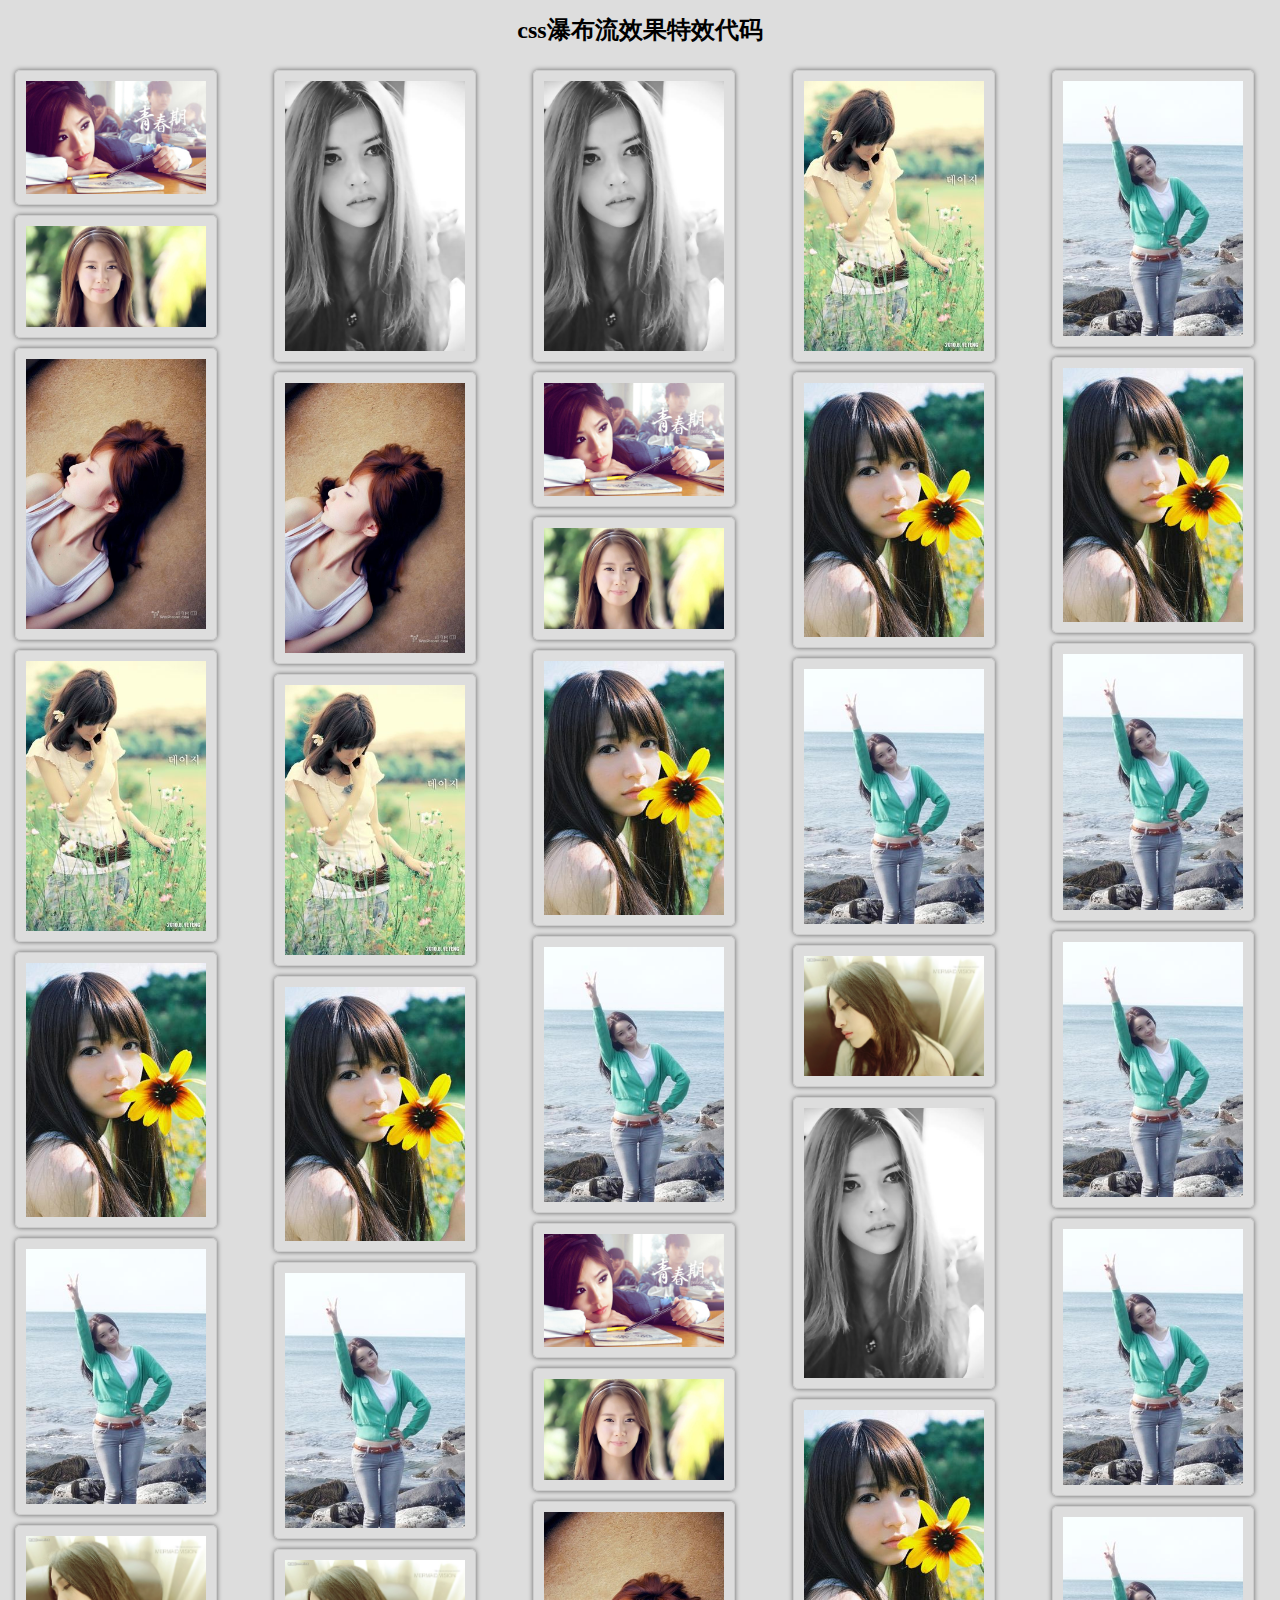
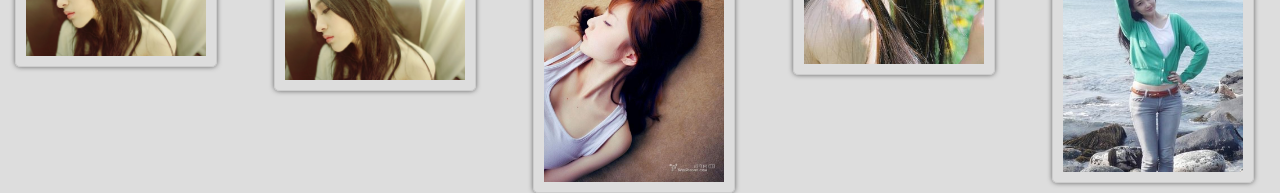
<file: demo/index.html>
<!DOCTYPE html>
<html lang="en">
<head>
	<meta charset="UTF-8">
	<title>css3实现瀑布流效果</title>
	<link rel="stylesheet"type="text/css"href="../css/style.css" />
</head>
<body>
	<section id="title">
		<h2>css瀑布流效果特效代码</h2>
	</section>
	<div id="main">
		<div class="box">
			<div class="pic">
				<img src="../images/img_1.jpg" />
			</div>
		</div>
		<div class="box">
			<div class="pic">
				<img src="../images/img_2.jpg" />
			</div>
		</div>
		<div class="box">
			<div class="pic">
				<img src="../images/img_3.jpg" />
			</div>
		</div>
		<div class="box">
			<div class="pic">
				<img src="../images/img_4.jpg" />
			</div>
		</div>
		<div class="box">
			<div class="pic">
				<img src="../images/img_5.jpg" />
			</div>
		</div>
		<div class="box">
			<div class="pic">
				<img src="../images/img_6.jpg" />
			</div>
		</div>
		<div class="box">
			<div class="pic">
				<img src="../images/img_7.jpg" />
			</div>
		</div>
		<div class="box">
			<div class="pic">
				<img src="../images/img_8.jpg" />
			</div>
		</div>
		<div class="box">
			<div class="pic">
				<img src="../images/img_3.jpg" />
			</div>
		</div>
		<div class="box">
			<div class="pic">
				<img src="../images/img_4.jpg" />
			</div>
		</div>
		<div class="box">
			<div class="pic">
				<img src="../images/img_5.jpg" />
			</div>
		</div>
		<div class="box">
			<div class="pic">
				<img src="../images/img_6.jpg" />
			</div>
		</div>
		<div class="box">
			<div class="pic">
				<img src="../images/img_7.jpg" />
			</div>
		</div>
		<div class="box">
			<div class="pic">
				<img src="../images/img_8.jpg" />
			</div>
		</div>
		<div class="box">
			<div class="pic">
				<img src="../images/img_1.jpg" />
			</div>
		</div>
		<div class="box">
			<div class="pic">
				<img src="../images/img_2.jpg" />
			</div>
		</div>
		<div class="box">
			<div class="pic">
				<img src="../images/img_5.jpg" />
			</div>
		</div>
		<div class="box">
			<div class="pic">
				<img src="../images/img_6.jpg" />
			</div>
		</div>
		<div class="box">
			<div class="pic">
				<img src="../images/img_1.jpg" />
			</div>
		</div>
		<div class="box">
			<div class="pic">
				<img src="../images/img_2.jpg" />
			</div>
		</div>
		<div class="box">
			<div class="pic">
				<img src="../images/img_3.jpg" />
			</div>
		</div>
		<div class="box">
			<div class="pic">
				<img src="../images/img_4.jpg" />
			</div>
		</div>
		<div class="box">
			<div class="pic">
				<img src="../images/img_5.jpg" />
			</div>
		</div>
		<div class="box">
			<div class="pic">
				<img src="../images/img_6.jpg" />
			</div>
		</div>
		<div class="box">
			<div class="pic">
				<img src="../images/img_7.jpg" />
			</div>
		</div>
		<div class="box">
			<div class="pic">
				<img src="../images/img_8.jpg" />
			</div>
		</div>
		<div class="box">
			<div class="pic">
				<img src="../images/img_5.jpg" />
			</div>
		</div>
		<div class="box">
			<div class="pic">
				<img src="../images/img_6.jpg" />
			</div>
		</div>
		<div class="box">
			<div class="pic">
				<img src="../images/img_5.jpg" />
			</div>
		</div>
		<div class="box">
			<div class="pic">
				<img src="../images/img_6.jpg" />
			</div>
		</div>
		<div class="box">
			<div class="pic">
				<img src="../images/img_6.jpg" />
			</div>
		</div>
		<div class="box">
			<div class="pic">
				<img src="../images/img_6.jpg" />
			</div>
		</div>
		<div class="box">
			<div class="pic">
				<img src="../images/img_6.jpg" />
			</div>
		</div>
		  <div class="cl"></div>
	</div>
</body>
</html>
</file>
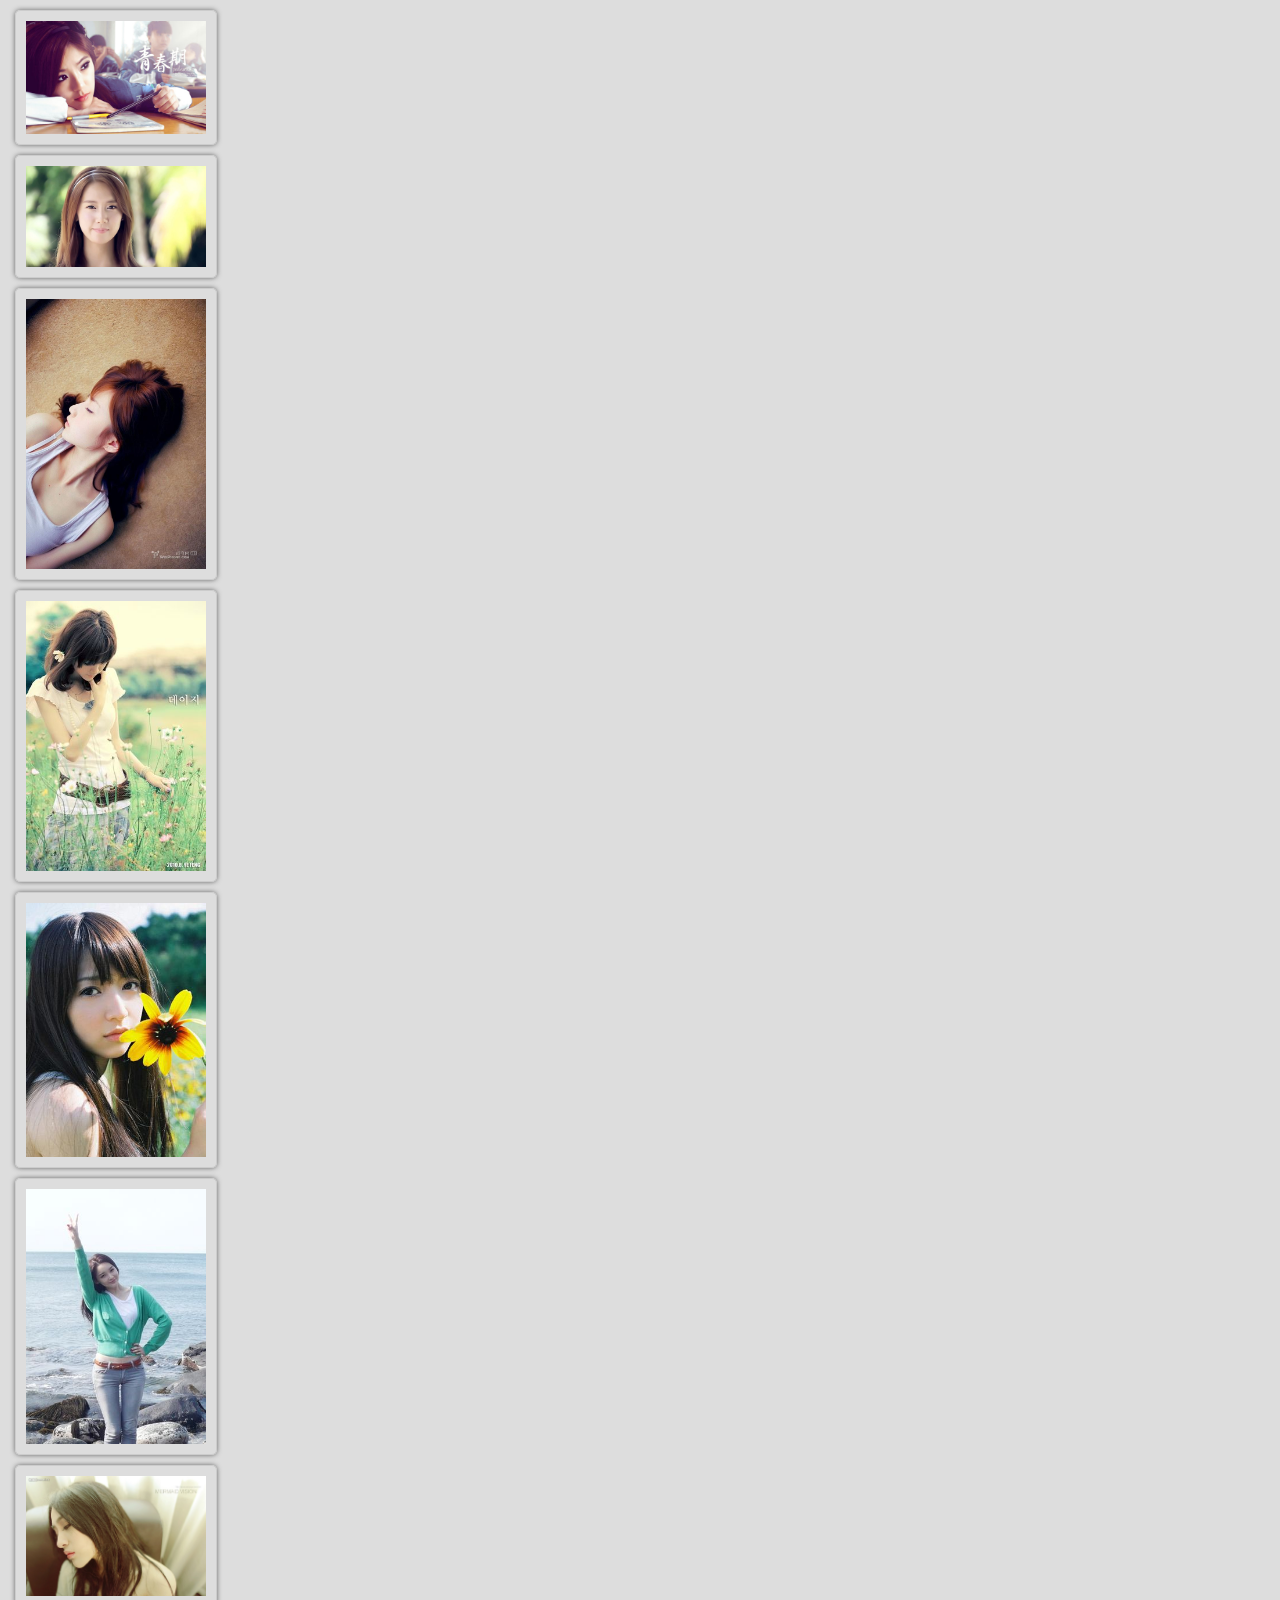
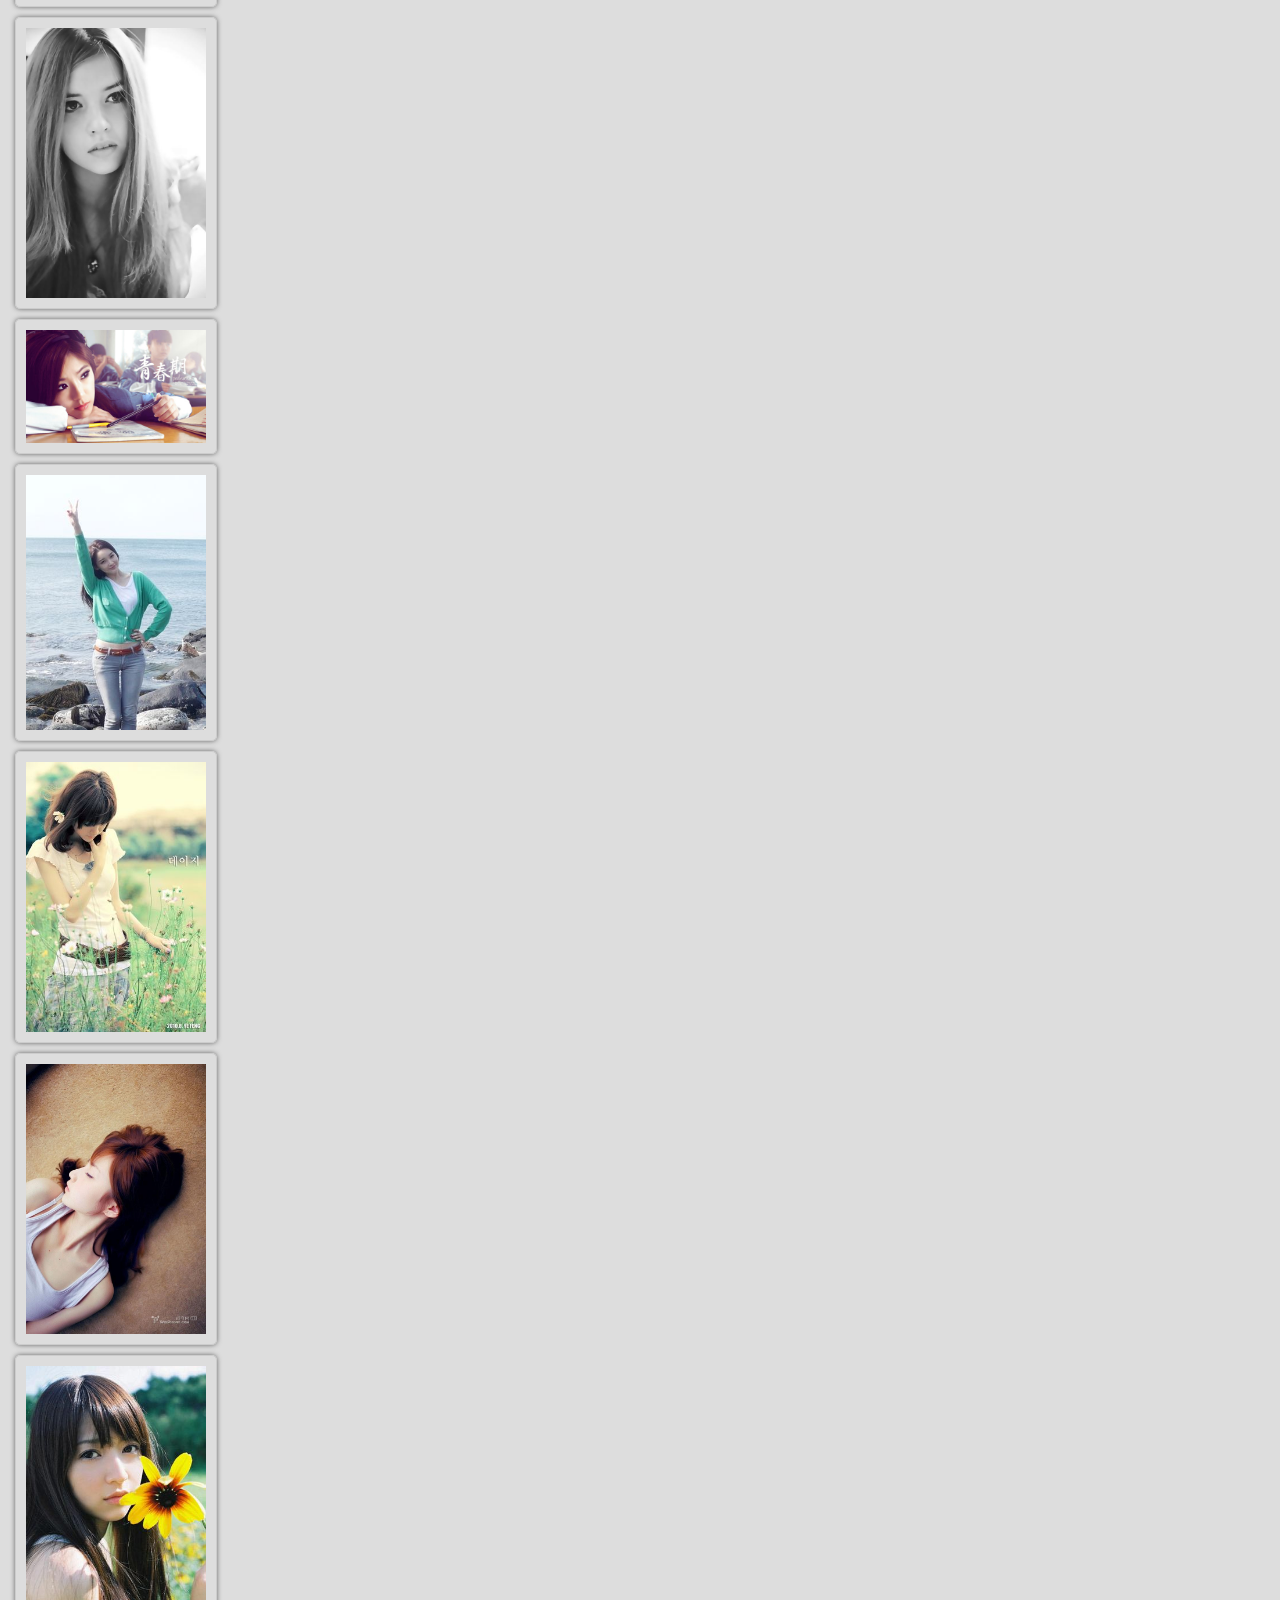
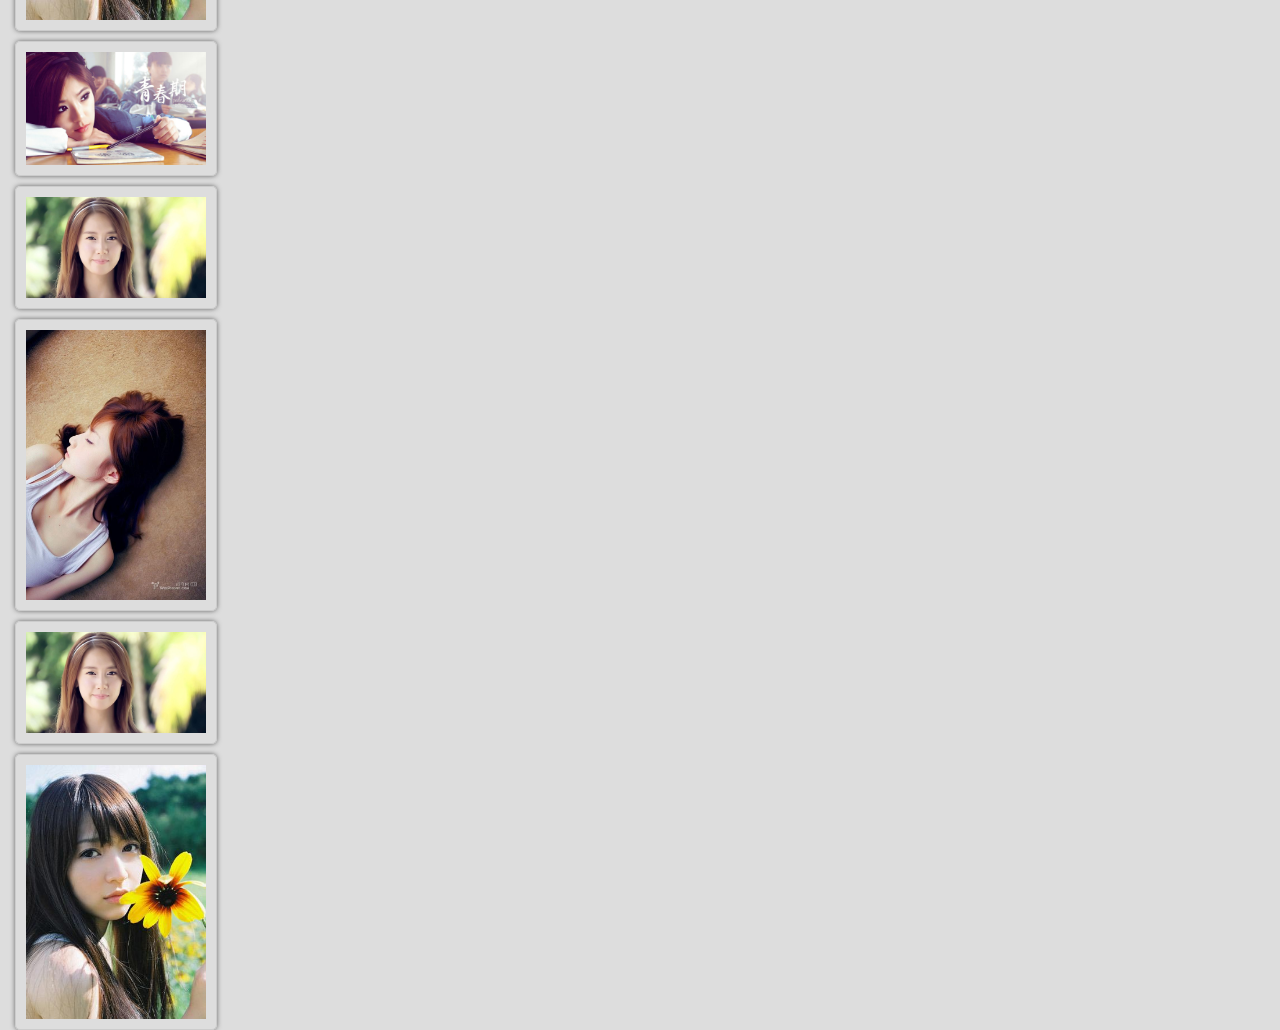
<file: demo/index2.html>
<!DOCTYPE html>
<html lang="en">
<head>
	<meta charset="UTF-8">
	<title>jquery实现瀑布流效果</title>
	<link rel="stylesheet" type="text/css" href="../css/style.css" />
</head>
<body>
	<div id="warp">
		<div class="box">
			<div class="pic">
				<img src="../images/img_1.jpg" />
			</div>
		</div>
		<div class="box">
			<div class="pic">
				<img src="../images/img_2.jpg" />
			</div>
		</div>
		<div class="box">
			<div class="pic">
				<img src="../images/img_3.jpg" />
			</div>
		</div>
		<div class="box">
			<div class="pic">
				<img src="../images/img_4.jpg" />
			</div>
		</div>
		<div class="box">
			<div class="pic">
				<img src="../images/img_5.jpg" />
			</div>
		</div>
		<div class="box">
			<div class="pic">
				<img src="../images/img_6.jpg" />
			</div>
		</div>
		<div class="box">
			<div class="pic">
				<img src="../images/img_7.jpg" />
			</div>
		</div>
		<div class="box">
			<div class="pic">
				<img src="../images/img_8.jpg" />
			</div>
		</div>
		<div class="box">
			<div class="pic">
				<img src="../images/img_1.jpg" />
			</div>
		</div>
		<div class="box">
			<div class="pic">
				<img src="../images/img_6.jpg" />
			</div>
		</div>
		<div class="box">
			<div class="pic">
				<img src="../images/img_4.jpg" />
			</div>
		</div>
		<div class="box">
			<div class="pic">
				<img src="../images/img_3.jpg" />
			</div>
		</div>
		<div class="box">
			<div class="pic">
				<img src="../images/img_5.jpg" />
			</div>
		</div>
		<div class="box">
			<div class="pic">
				<img src="../images/img_1.jpg" />
			</div>
		</div>
		<div class="box">
			<div class="pic">
				<img src="../images/img_2.jpg" />
			</div>
		</div>
		<div class="box">
			<div class="pic">
				<img src="../images/img_3.jpg" />
			</div>
		</div>
		<div class="box">
			<div class="pic">
				<img src="../images/img_2.jpg" />
			</div>
		</div>
		<div class="box">
			<div class="pic">
				<img src="../images/img_5.jpg" />
			</div>
		</div>
		<div class="cl"></div>
	</div>
</body>
</html>
</file>
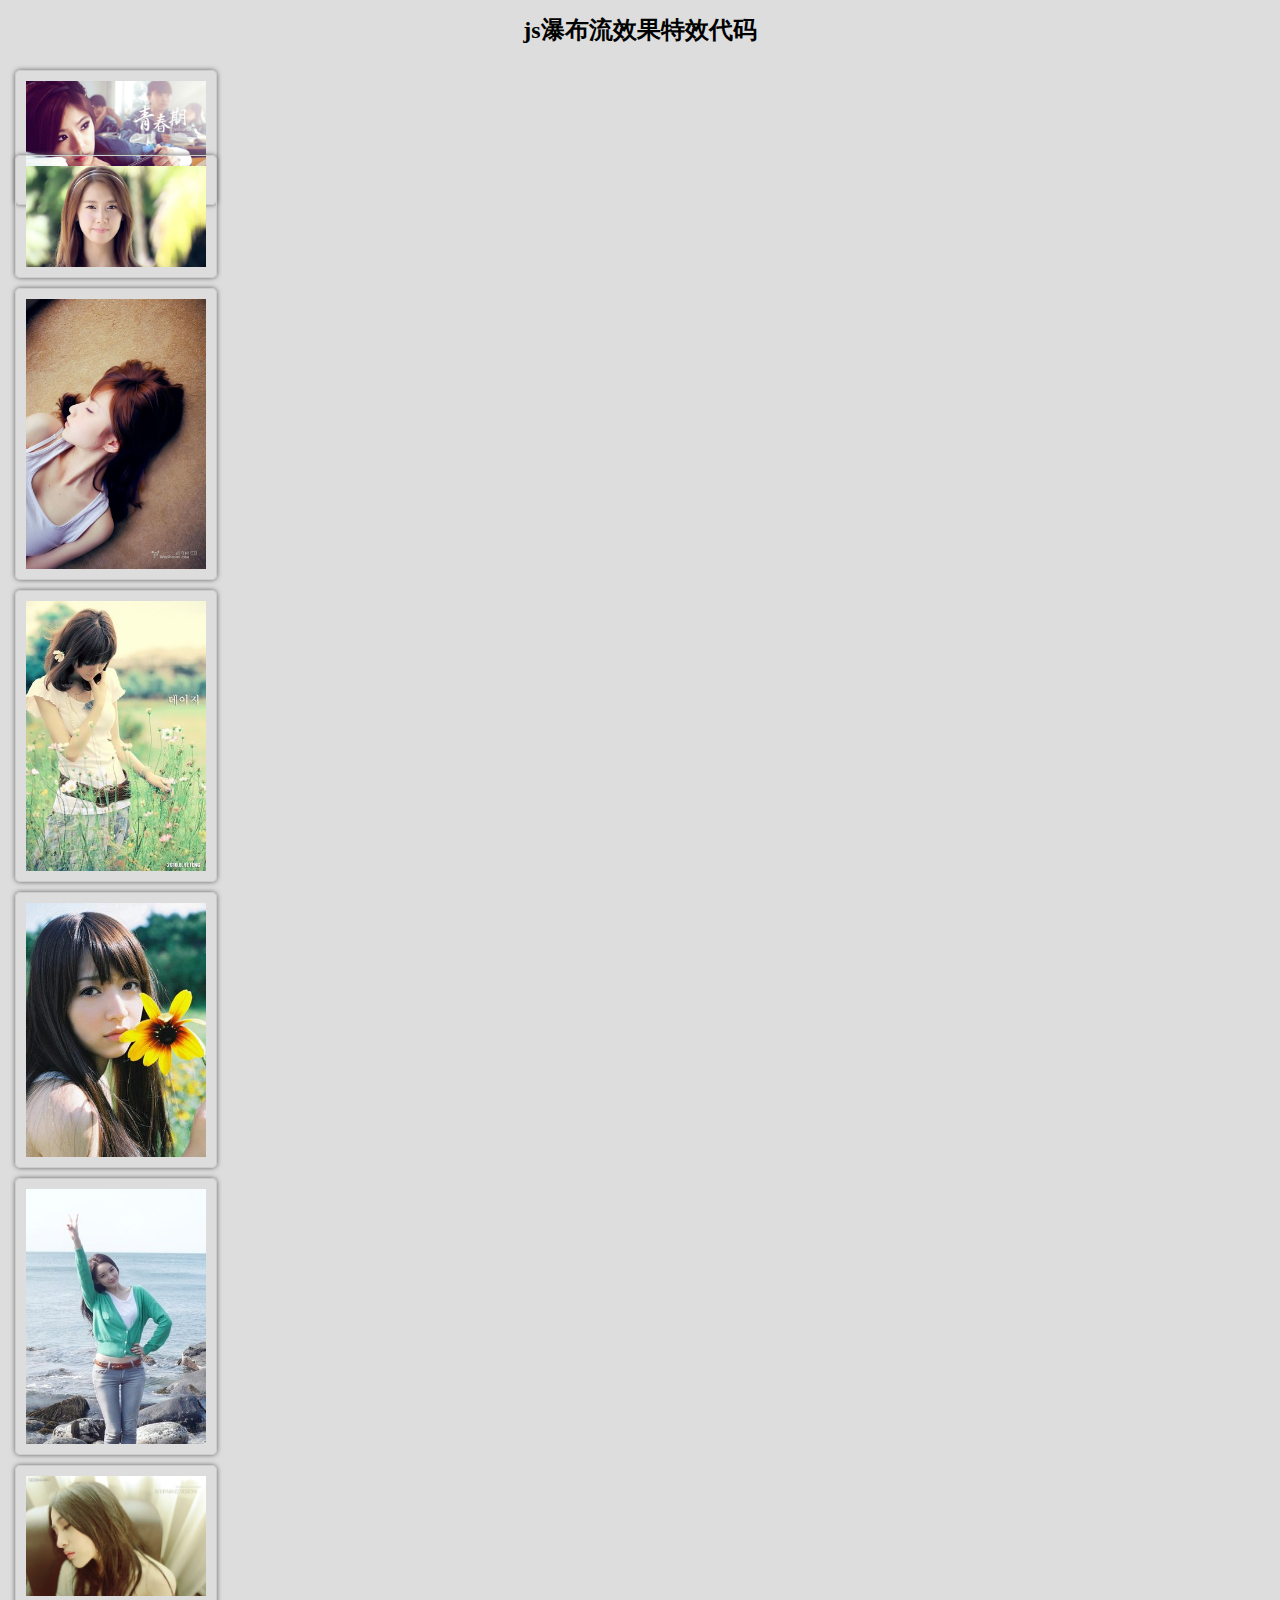
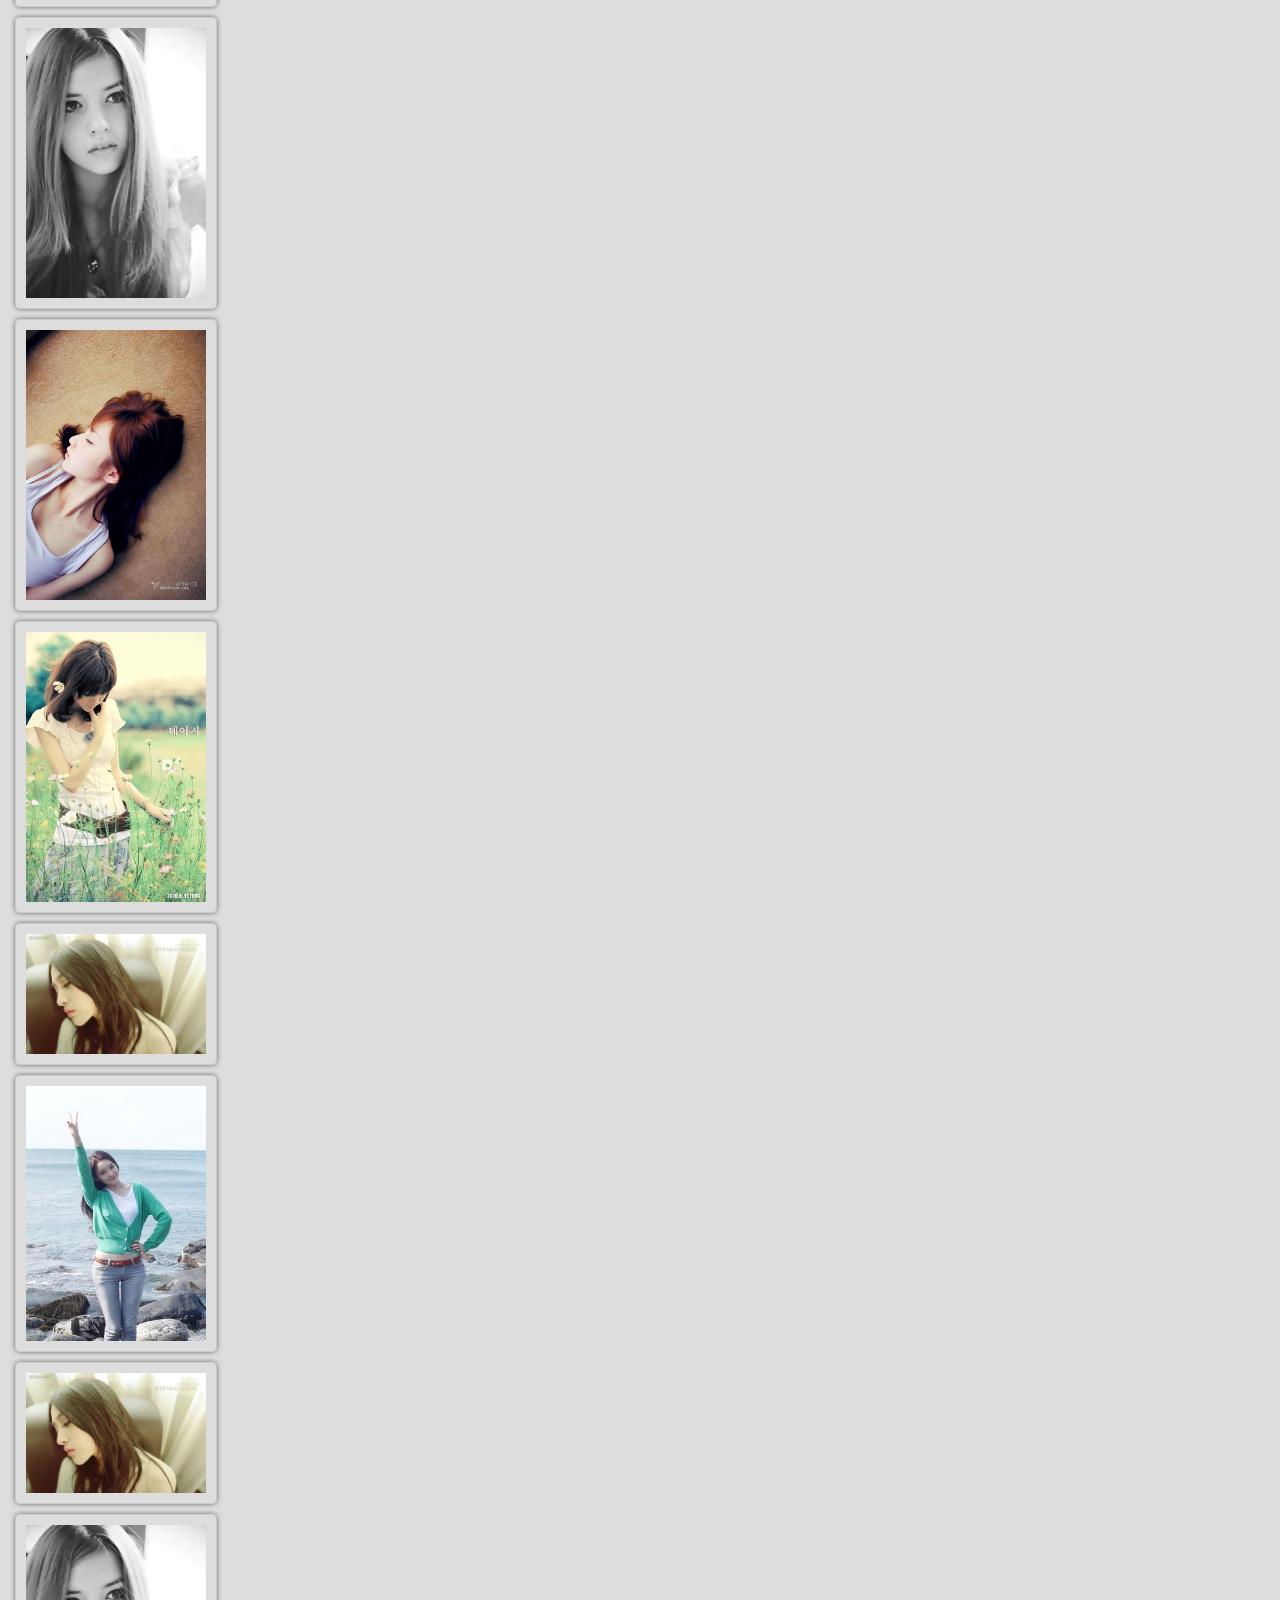
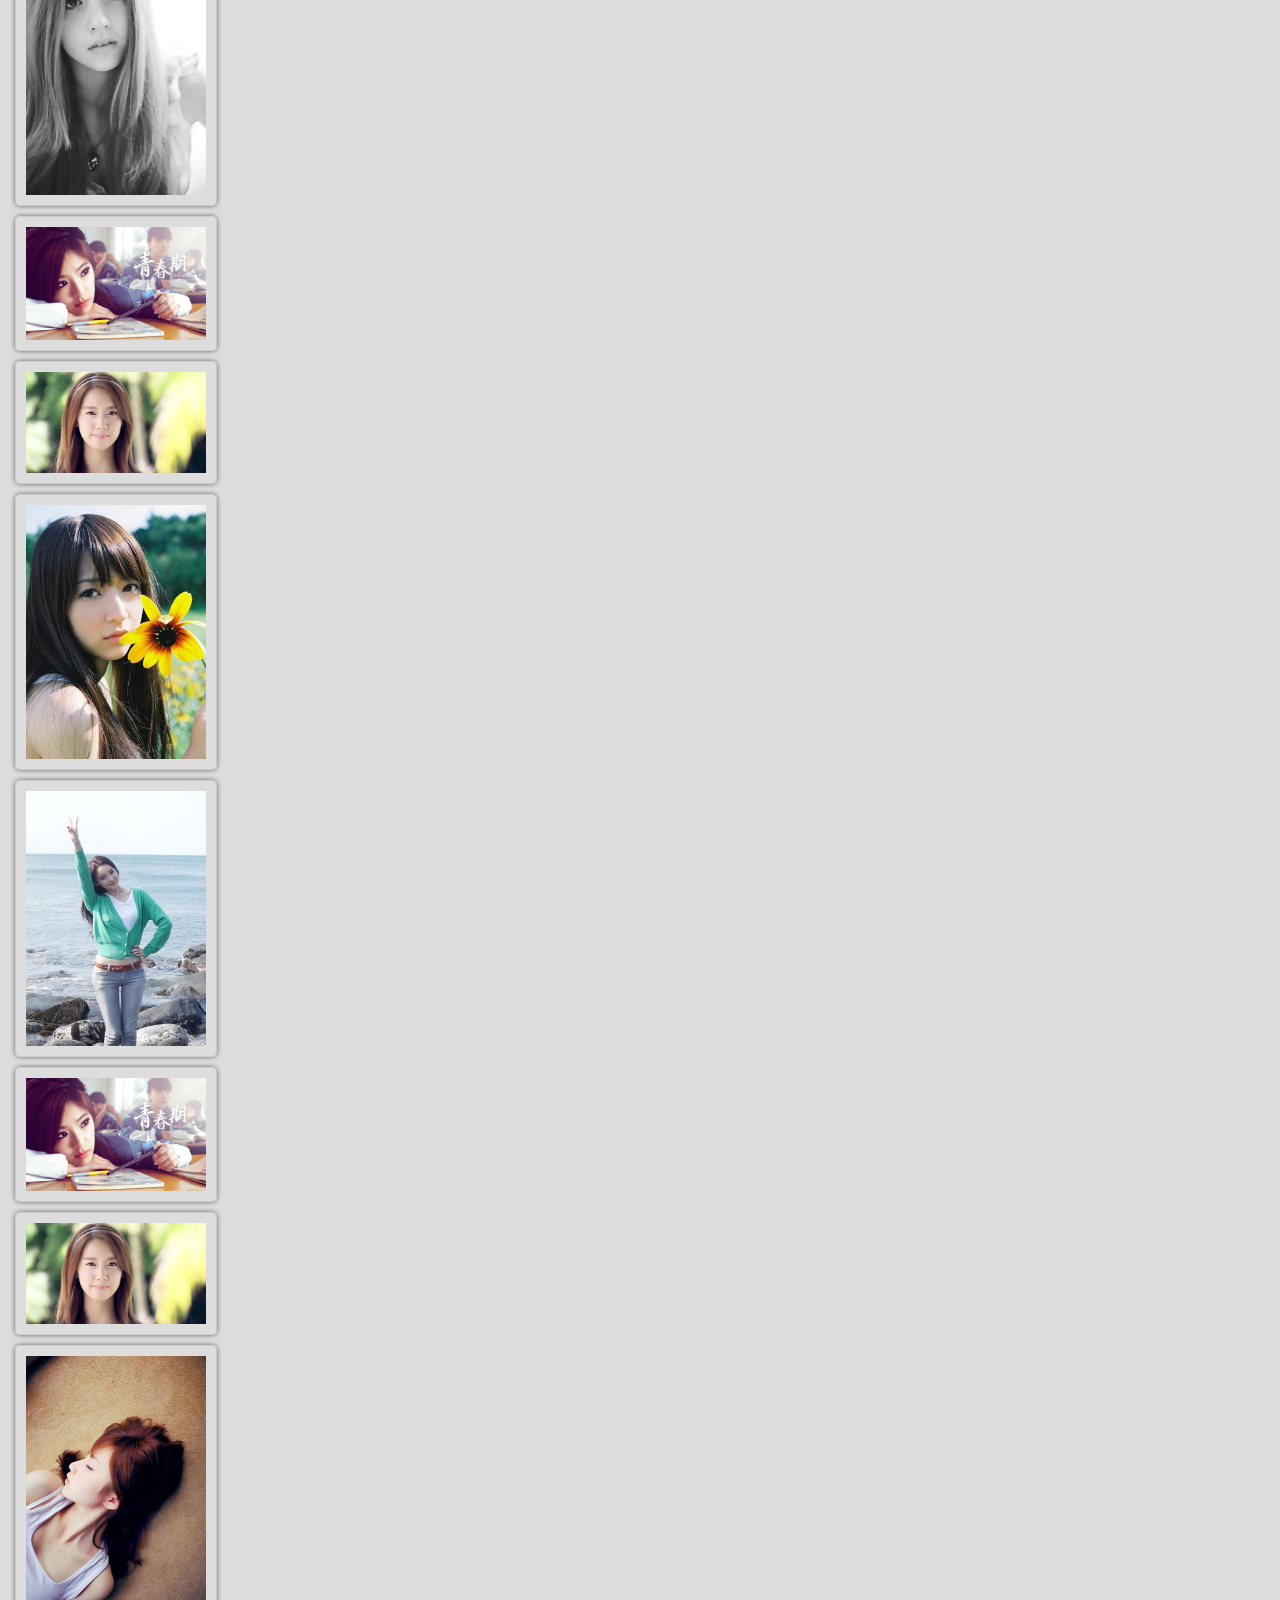
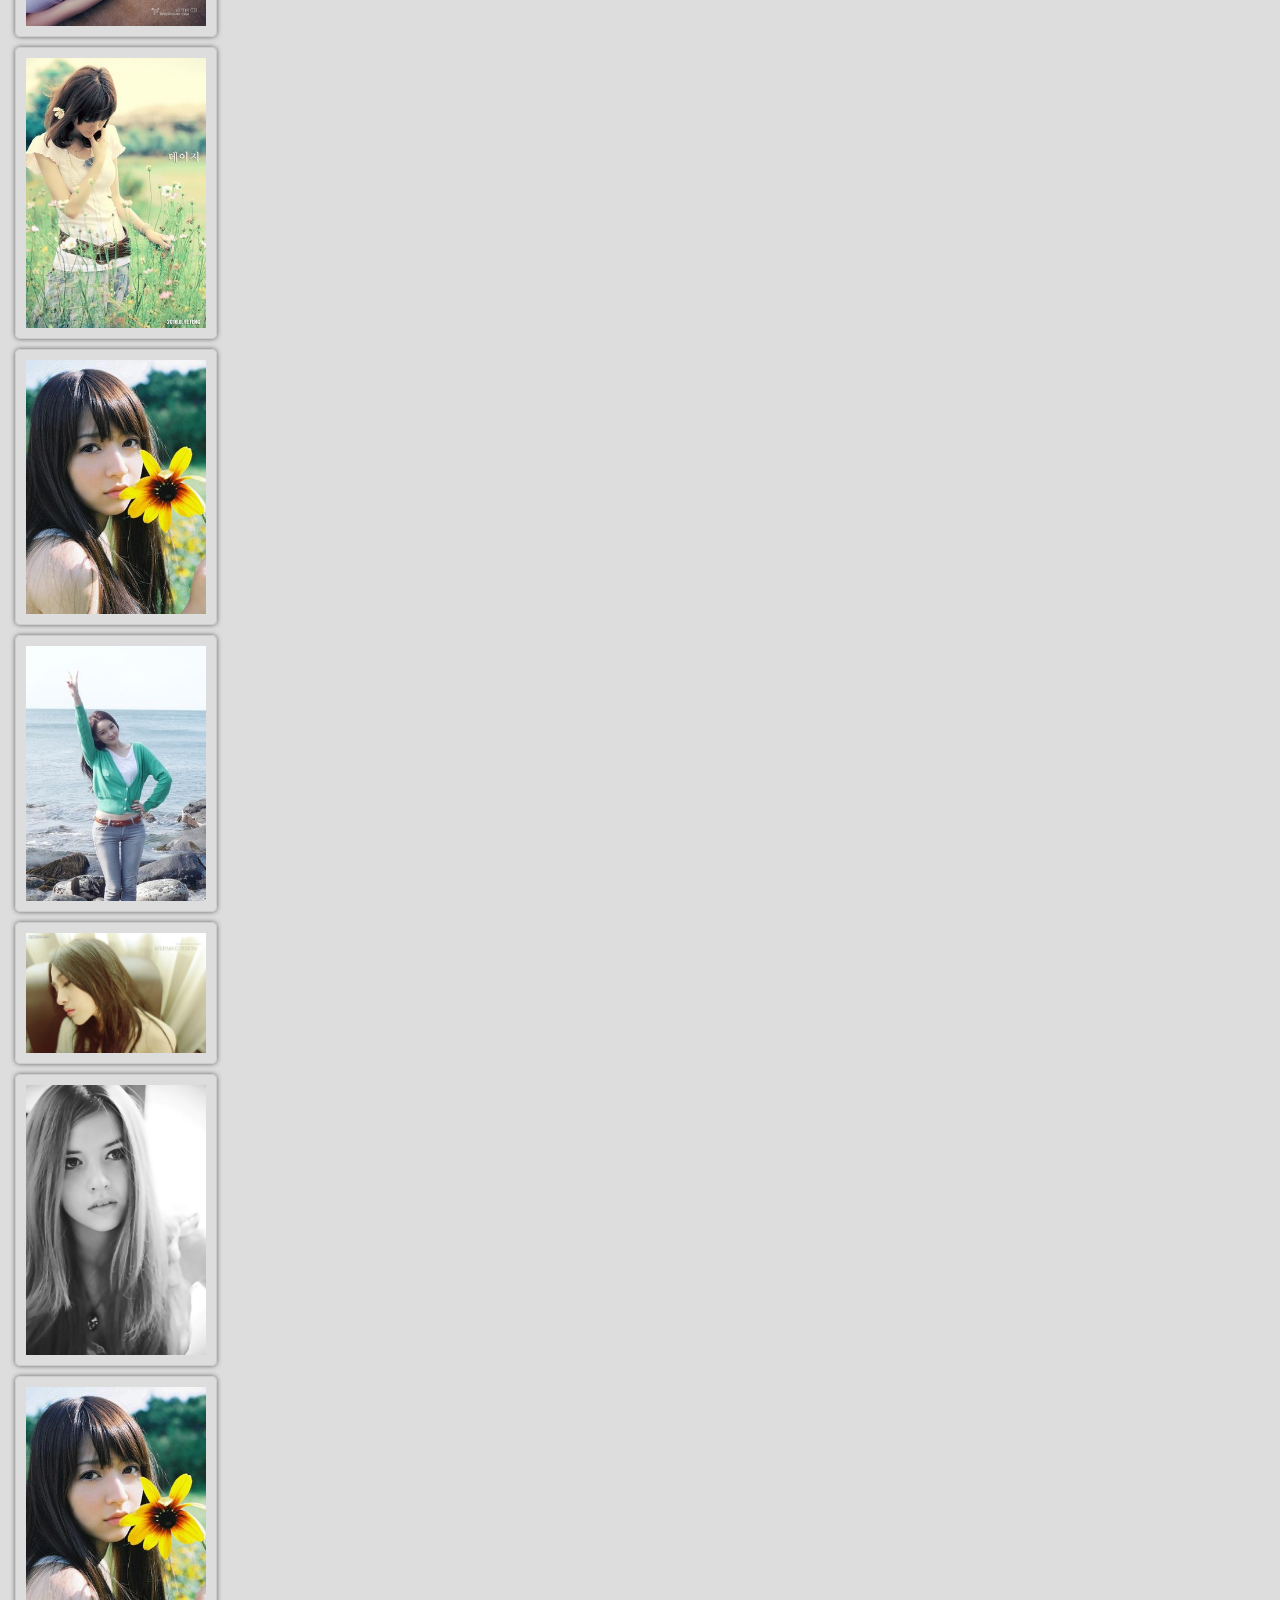
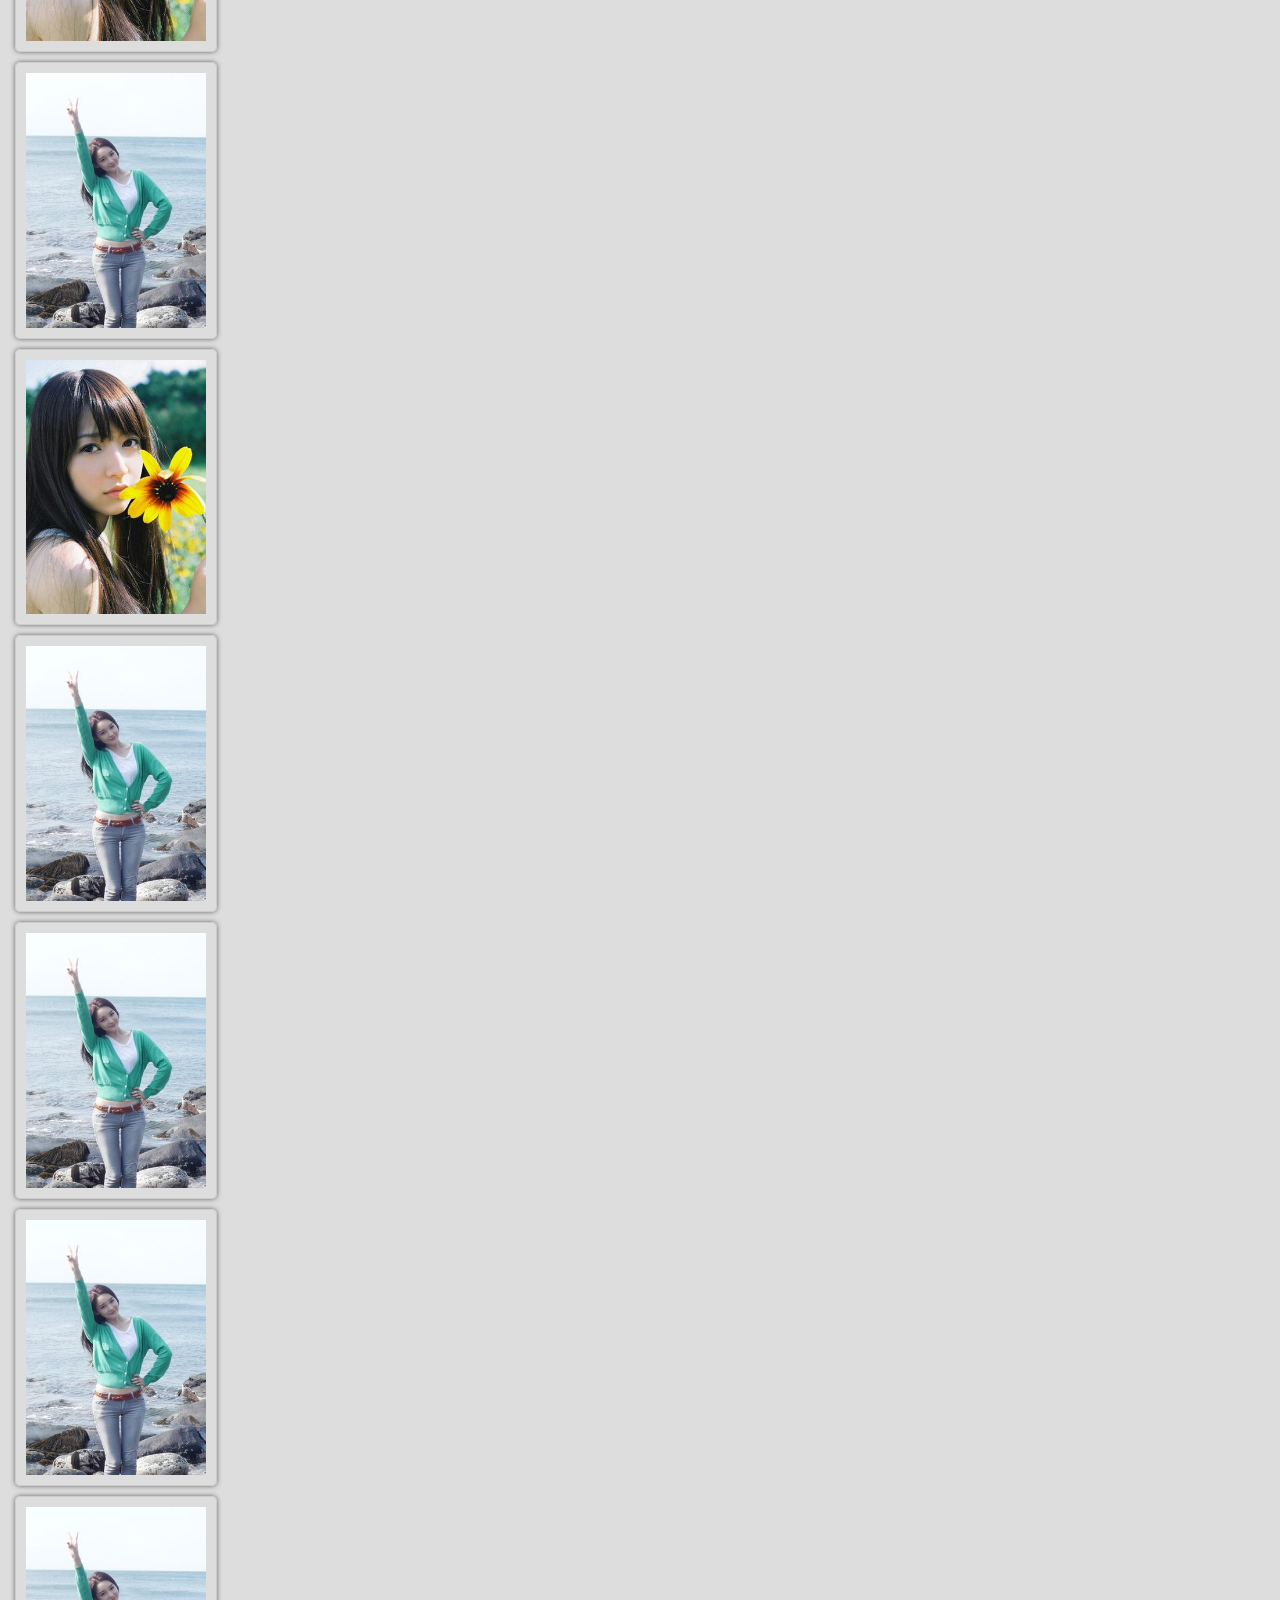
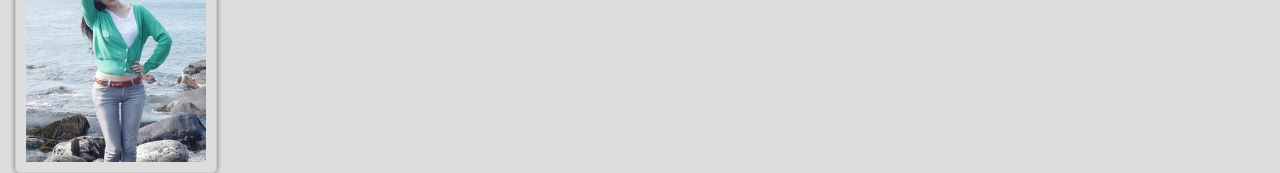
<file: demo/index3.html>
<!DOCTYPE html>
<html lang="en">
<head>
	<meta charset="UTF-8">
	<title>js实现瀑布流效果</title>
	<link rel="stylesheet"type="text/css" href="../css/style.css" />
	<script type="text/javascript" src="../js/script.js" /></script>
</head>
<body>
	<section id="title">
		<h2>js瀑布流效果特效代码</h2>
	</section>
	<div id="content">
		<div class="box">
			<div class="pic">
				<img src="../images/img_1.jpg" />
			</div>
		</div>
		<div class="box">
			<div class="pic">
				<img src="../images/img_2.jpg" />
			</div>
		</div>
		<div class="box">
			<div class="pic">
				<img src="../images/img_3.jpg" />
			</div>
		</div>
		<div class="box">
			<div class="pic">
				<img src="../images/img_4.jpg" />
			</div>
		</div>
		<div class="box">
			<div class="pic">
				<img src="../images/img_5.jpg" />
			</div>
		</div>
		<div class="box">
			<div class="pic">
				<img src="../images/img_6.jpg" />
			</div>
		</div>
		<div class="box">
			<div class="pic">
				<img src="../images/img_7.jpg" />
			</div>
		</div>
		<div class="box">
			<div class="pic">
				<img src="../images/img_8.jpg" />
			</div>
		</div>
		<div class="box">
			<div class="pic">
				<img src="../images/img_3.jpg" />
			</div>
		</div>
		<div class="box">
			<div class="pic">
				<img src="../images/img_4.jpg" />
			</div>
		</div>
		<div class="box">
			<div class="pic">
				<img src="../images/img_7.jpg" />
			</div>
		</div>
		<div class="box">
			<div class="pic">
				<img src="../images/img_6.jpg" />
			</div>
		</div>
		<div class="box">
			<div class="pic">
				<img src="../images/img_7.jpg" />
			</div>
		</div>
		<div class="box">
			<div class="pic">
				<img src="../images/img_8.jpg" />
			</div>
		</div>
		<div class="box">
			<div class="pic">
				<img src="../images/img_1.jpg" />
			</div>
		</div>
		<div class="box">
			<div class="pic">
				<img src="../images/img_2.jpg" />
			</div>
		</div>
		<div class="box">
			<div class="pic">
				<img src="../images/img_5.jpg" />
			</div>
		</div>
		<div class="box">
			<div class="pic">
				<img src="../images/img_6.jpg" />
			</div>
		</div>
		<div class="box">
			<div class="pic">
				<img src="../images/img_1.jpg" />
			</div>
		</div>
		<div class="box">
			<div class="pic">
				<img src="../images/img_2.jpg" />
			</div>
		</div>
		<div class="box">
			<div class="pic">
				<img src="../images/img_3.jpg" />
			</div>
		</div>
		<div class="box">
			<div class="pic">
				<img src="../images/img_4.jpg" />
			</div>
		</div>
		<div class="box">
			<div class="pic">
				<img src="../images/img_5.jpg" />
			</div>
		</div>
		<div class="box">
			<div class="pic">
				<img src="../images/img_6.jpg" />
			</div>
		</div>
		<div class="box">
			<div class="pic">
				<img src="../images/img_7.jpg" />
			</div>
		</div>
		<div class="box">
			<div class="pic">
				<img src="../images/img_8.jpg" />
			</div>
		</div>
		<div class="box">
			<div class="pic">
				<img src="../images/img_5.jpg" />
			</div>
		</div>
		<div class="box">
			<div class="pic">
				<img src="../images/img_6.jpg" />
			</div>
		</div>
		<div class="box">
			<div class="pic">
				<img src="../images/img_5.jpg" />
			</div>
		</div>
		<div class="box">
			<div class="pic">
				<img src="../images/img_6.jpg" />
			</div>
		</div>
		<div class="box">
			<div class="pic">
				<img src="../images/img_6.jpg" />
			</div>
		</div>
		<div class="box">
			<div class="pic">
				<img src="../images/img_6.jpg" />
			</div>
		</div>
		<div class="box">
			<div class="pic">
				<img src="../images/img_6.jpg" />
			</div>
		</div>
		  <div class="cl"></div>
	</div>
</body>
</html>
</file>
<file: css/style.css>
*{
	margin:0;
	padding:0;
}
body{
	margin:0;
	padding:0;
	background-color: #ddd;
}
img{
	border:0;
}
a{
	text-decoration: none;
	color: #000;
}
.cl{
	clear: both;
}
section{
	text-align:center;
	line-height: 60px;
}
#main{
	-webkit-column-width:202px;
	-moz-column-width:202px;
	o-column-width:202px;
	-ms-column-width:202px;
	column-width:202px;
}
.box{
	padding:10px 0 0 15px;
}
.pic{
	padding:10px;
	border: 1px solid #ccc;
	border-radius: 5px;
	width: 180px;
	box-shadow: 0 0 5px #666;
}
.pic img{
	width: 180px;
	height: auto;
	display: block;
}
</file>
